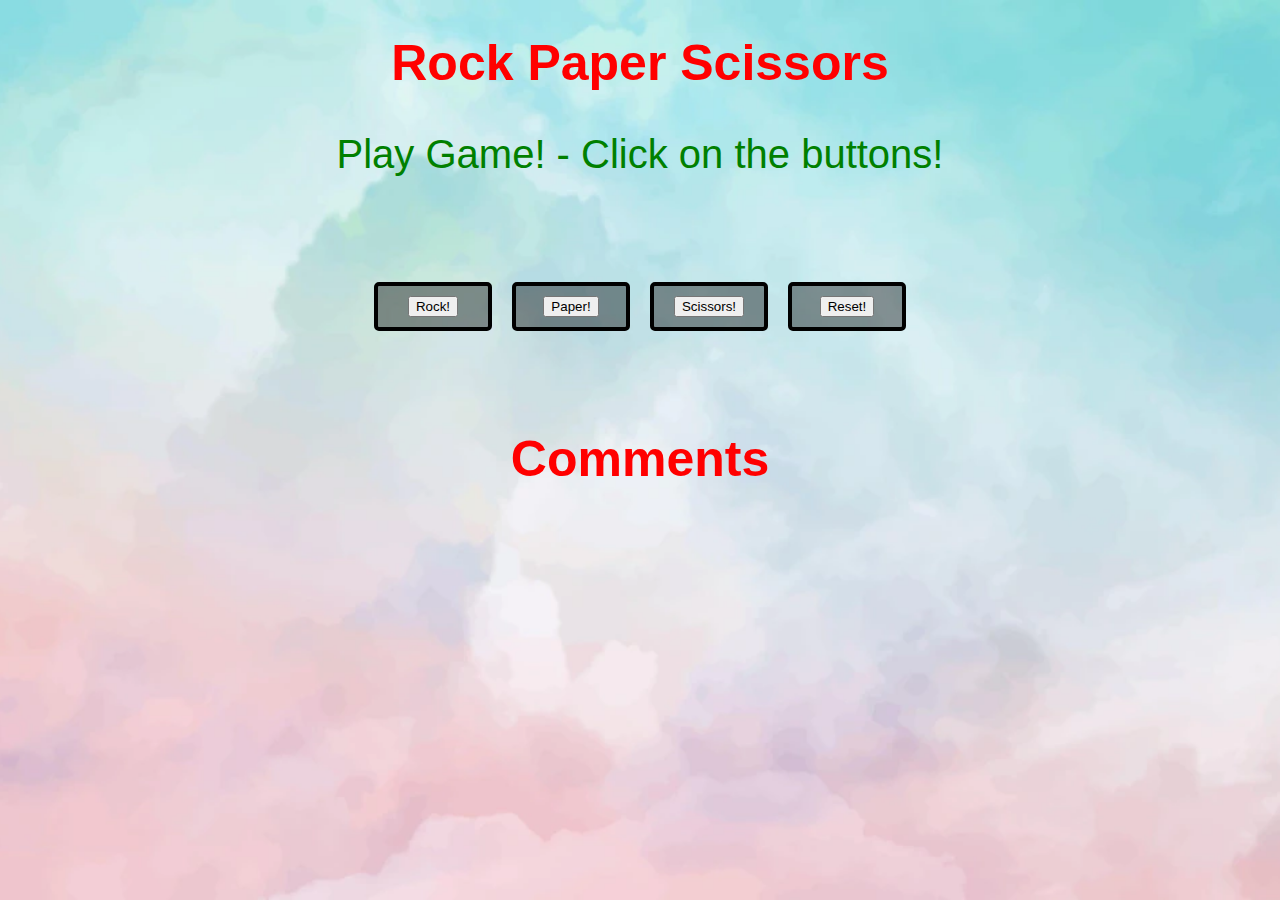
<file: rps.html>
<!DOCTYPE html>
<html lang="en">
  <head>
    <meta charset="utf-8" />
    <title>Rock Paper Scissor</title>
    <link rel="stylesheet" href="rps-style.css" />
  </head>

  <body>
    <h1>Rock Paper Scissors</h1>
    <p>Play Game! - Click on the buttons!</p>
    <div class="keys">
      <div class="key" id="game">
        <button type="button" id="1" value="Rock">Rock!</button>
      </div>
      <div class="key" id="game">
        <button type="button" id="2" value="Paper">Paper!</button>
      </div>
      <div class="key" id="game">
        <button type="button" id="3" value="Scissors">Scissors!</button>
      </div>
      <div class="key" id="reset">
        <button type="button" value="reset">Reset!</button>
      </div>
      <div class="container" id="container"></div>
    </div>
    <h1>Comments</h1>
    <div class="grid-row-1-col-1">
      <div id="each-round"></div>
      <div id="scoreDisplay"></div>
      <div id="final-round"></div>
    </div>

    <script src="rps.js"></script>
  </body>
</html>
</file>
<file: rps-style.css>
html {
  font-size: 10px;
  background: url(hand-painted-watercolor-pastel-sky-background_23-2148902771.webp)
    bottom center;
  background-size: cover;
  background-repeat: no-repeat;
  height: 100%;
}

p {
  text-align: center;
  font-size: 40px;
  color: green;
}

h1 {
  text-align: center;
  font-size: 50px;
  color: red;
}
h3 {
  text-align: center;
  font-size: 30px;
  color: red;
}

body,
html {
  margin: 0;
  padding: 0;
  font-family: sans-serif;
}

.keys {
  display: flex;
  flex: 1;
  min-height: 20vh;
  align-items: center;
  justify-content: center;
}

.key {
  border: 0.4rem solid black;
  border-radius: 0.5rem;
  margin: 1rem;
  font-size: 1.5rem;
  padding: 1rem 0.5rem;
  transition: all 0.07s ease;
  width: 10rem;
  text-align: center;
  color: white;
  background: rgba(0, 0, 0, 0.4);
  text-shadow: 0 0 0.5rem black;
}

.playing {
  transform: scale(1.1);
  border-color: #ffc600;
  box-shadow: 0 0 1rem #ffc600;
}

kbd {
  display: block;
  font-size: 4rem;
}

.sound {
  font-size: 1.2rem;
  text-transform: uppercase;
  letter-spacing: 0.1rem;
  color: #ffc600;
}
</file>
